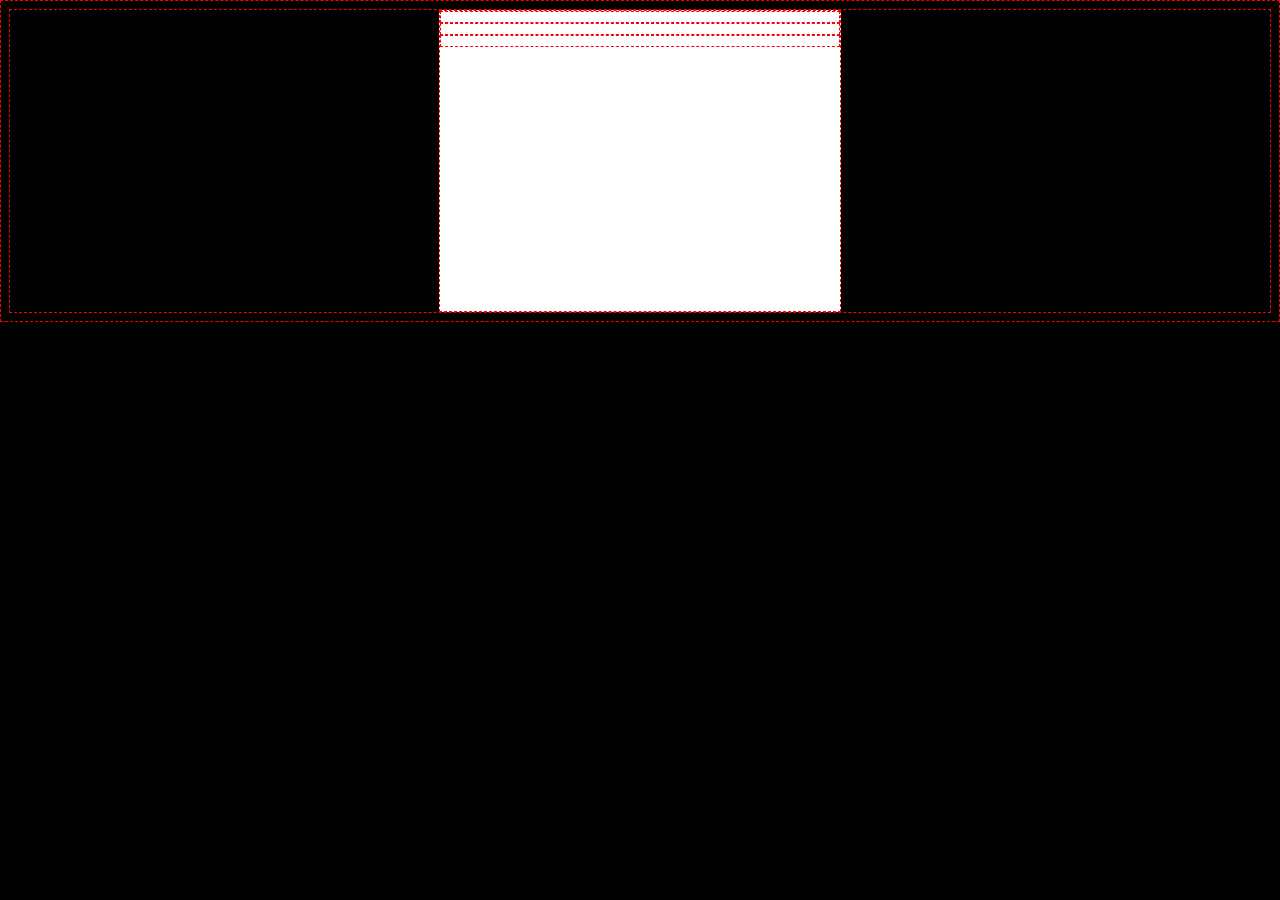
<file: .learn/resets/11.1-header-content/index.html>
<!DOCTYPE html>
<html lang="en">
	<head>
		<meta charset="UTF-8" />
		<meta name="viewport" content="width=device-width, initial-scale=1.0" />
		<title>Document</title>
		<link rel="stylesheet" href="styles.css" />
	</head>
	<body>
		<div class="postcard">
			<div class="postcard-header"></div>
			<div class="postcard-body"></div>
			<div class="postcard-footer"></div>
		</div>
	</body>
</html>
</file>
<file: .learn/resets/11.1-header-content/styles.css>
body {
	background: black;
}

* {
	border: 1px dashed red;
	min-height: 10px;
}

p {
	color: blue;
}

.postcard {
	background-color: white;
	width: 400px;
	height: 300px;
	margin: auto;
}
</file>
